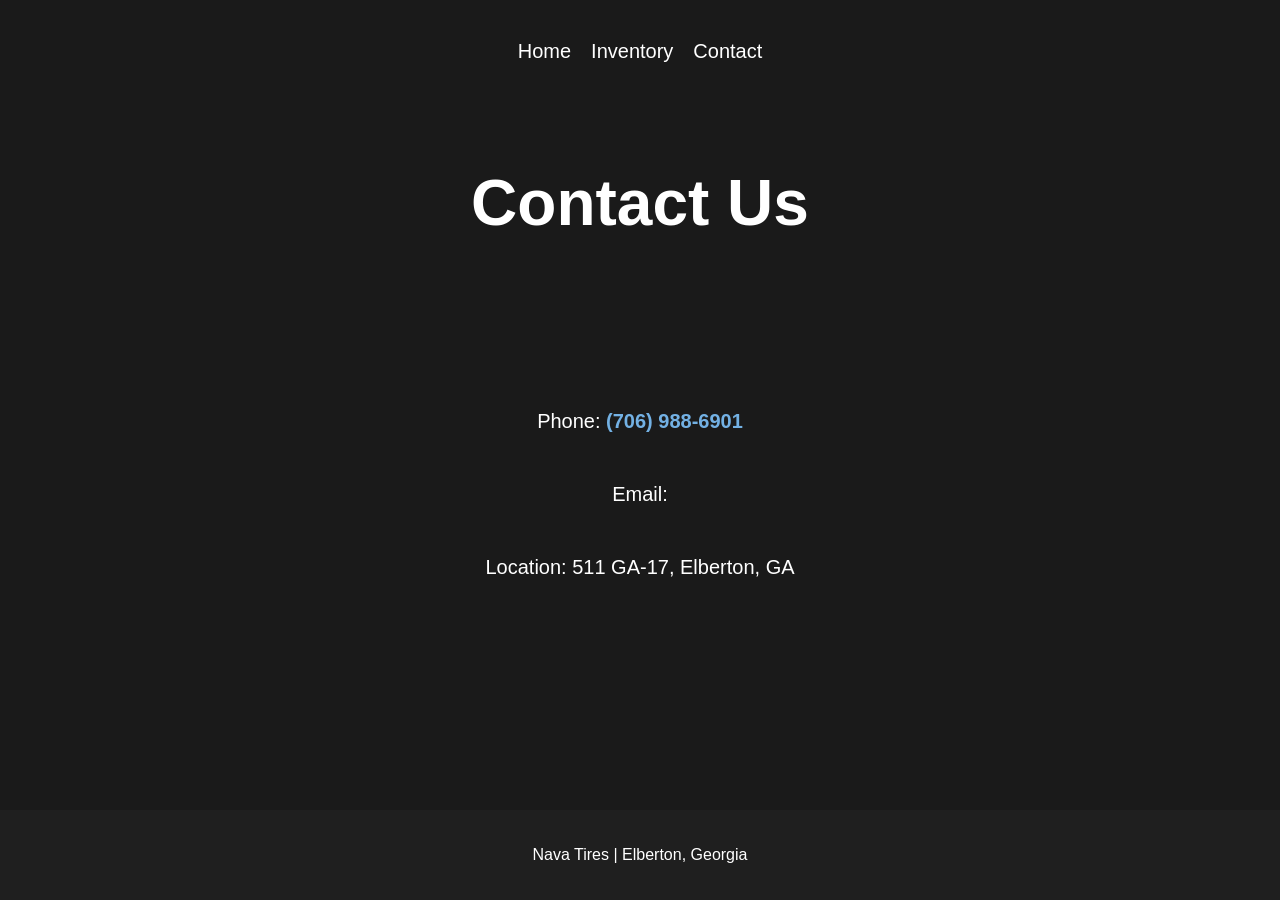
<file: contact.html>
<!DOCTYPE html>
<html>

<head>
   <meta charset="UTF-8">
    <meta name="viewport" content="width=device-width, initial-scale=1.0">
  <title>Contact</title>
  <link rel="stylesheet" href="style.css">
</head>

<body>
<main>
  <nav>
    <a href="index.html">Home</a>
    <a href="inventory.html">Inventory</a>
    <a href="contact.html">Contact</a>
  </nav>
<section class="contact">
  <h1>Contact Us</h1>
  <p>
    Phone:
    <a href="tel:7069886901">(706) 988-6901</a>
</p>
  <p>Email:</p>
  <p>Location: 511 GA-17, Elberton, GA</p>
</section>
</main>
</body>
<footer>

  <p>Nava Tires | Elberton, Georgia</p>

</footer>

</html>
</file>
<file: style.css>
body {
  margin: 0;
  font-family: 'Inter', sans-serif;
  background: #1a1a1a;
  min-height: 100vh;
  display: flex;
  flex-direction: column;
}
main {
    flex: 1;
}
header {
  background: #1f1f1f;
  color: white;
  padding: 20px;
  display: flex;
  flex-direction: column;
  justify-content: center;
  align-items: center;
}
.featured {
    text-align: center;
    padding: 80px 20px;
    background: #ffffff
}
.featured h2 {
    font-size: 48px;
    margin-bottom: 50px;
}

nav {
  display: flex;
  justify-content: center;
  gap: 20px;
  padding: 30px;
  margin-top: 10px;
}
nav a {
  color: white;
  text-decoration: none;
  font-size: 20px;
}
nav a:hover {
    background-color: #631111;
}
.hero {
  height: 70vh;

  background-image:
    linear-gradient(rgba(0,0,0,0.5), rgba(0,0,0,0.5)),
    url("https://static.where-e.com/United_States/Nava-New-And-Used-Tires_a1e6c12a1f249dcc16a9b5ce060b5b66.jpg");

  background-size: cover;
  background-position: center;

  display: flex;
  flex-direction: column;

  justify-content: center;
  align-items: center;

  text-align: center;

  color: white;
}

.hero h2 {
  font-size: 72px;
    margin-bottom: 15px;
    text-shadow: 0 4px 10px rgba(0,0,0,0.4);
}

.hero p {
    font-size: 24px;
    margin-bottom: 30px;
    text-shadow: 0 2px 8px rgba(0,0,0,0.4);
}
.hero-btn{
     background: #631111;

  color: white;

  padding: 15px 35px;

  border-radius: 8px;

  text-decoration: none;

  font-size: 18px;

  transition: 0.3s;
}
.hero-btn:hover {
    background: #8b1e1e;
    transform: translateY(-2px);
}
.hero button {
  padding: 12px 24px;
  border: none;
  background: black;
  color: white;
  cursor: pointer;
}

.cars {
  display: flex;
   justify-content: center;
  gap: 30px;
  flex-wrap: wrap;
}

.car-card {
  background: white;
  width: 300px;
  border-radius: 10px;
  overflow: hidden;
  box-shadow: 0 4px 20px rgba(0,0,0,0.15);
  transition: 0.3s;
}
.car-card:hover {
    transform: translateY(-5px);
}
.car-card img {
  width: 100%;
  height: 200px;
  object-fit: cover;
}

.car-card h3,
.car-card p {
  padding: 10px;
}

.contact {
    display: flex;
    flex-direction: column;
    align-items: center;
    text-align: center;
    padding-top: 20px;;
}
.contact a {
    color: #73b1e4;
    text-decoration: none;
    font-weight: bold;
}
.contact a:hover {
    color: #923737
}
.contact h1 {
    font-size: 64px;
    margin-bottom: 150px;
    color: #ffffff;

}

.contact p {
  margin-bottom: 30px;
    
  font-size: 20px;
  color: #ffffff;
}

.inventory {
  display: flex;
    flex-direction: column;
  justify-content: center;
  align-items: center;
  text-align: center;
  padding-top: 20px;
}

.inventory h1 {
    font-size: 64px;
    margin-bottom: 150px;
  
}

.inventory p {
  margin-bottom: 10px;

  font-size: 20px;
}
section {
    padding: 80px 20px;
}
.container {
    width: 90%;
    max-width: 1200px;
    margin: auto;
}

footer {
  background: #1f1f1f;

  color: white;

  text-align: center;

  padding: 20px;
}
@media (max-width: 768px) {

  nav {
    justify-content: center;

    gap: 15px;

    padding: 20px;
  }

  .hero h2 {
    font-size: 42px;
  }

  .hero p {
    font-size: 18px;
  }

  .inventory h1,
  .contact h1 {
    font-size: 42px;
    color: #ffffff;
    margin-bottom: 30px;
  }

  .car-card {
    width: 100%;
  }

  .cars {
    gap: 20px;
  }

  footer {
    font-size: 14px;
  }
    .contact {
  padding: 40px 20px;
  }
    .inventory {
  padding: 40px 20px;
  }

    .contact p{
        color: #ffffff;
    }
    .inventory p {
  font-size: 18px;
  }

    .contact h1,
    .inventory h1 {
  font-size: 42px;
    color: #ffffff;
  margin-bottom: 25px;
  }
}
</file>
